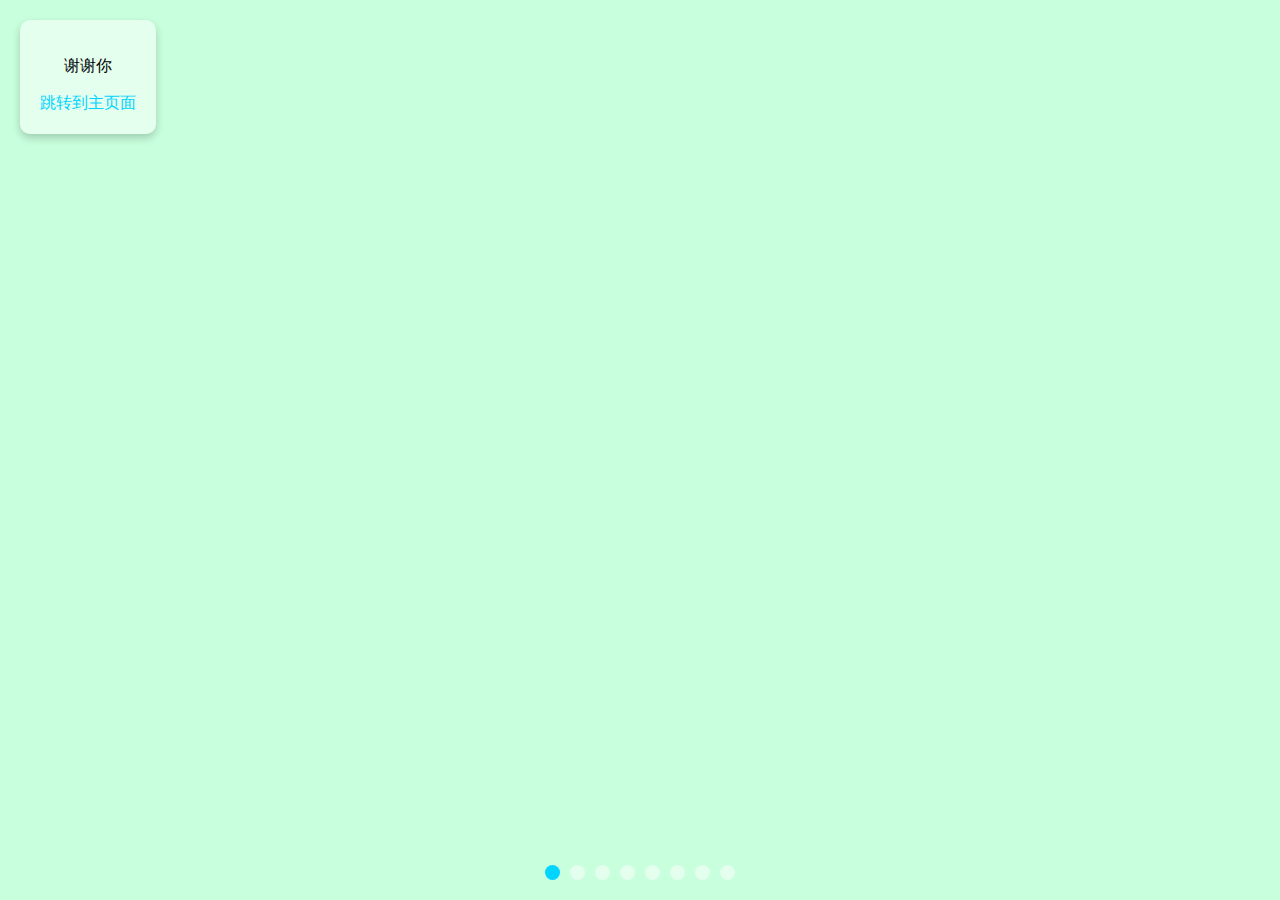
<file: deep.html>
<!DOCTYPE html>
<html lang="cn">
<head>
    <meta charset="UTF-8">
    <meta name="viewport" content="width=device-width, initial-scale=1.0">
    <title>(～￣▽￣)～</title>
    <style>
        body, html {
            margin: 0;
            padding: 0;
            width: 100%;
            height: 100%;
            overflow: hidden; /* 防止滚动条 */
        }
        .background {
            position: absolute;
            top: 0;
            left: 0;
            width: 100%;
            height: 100%;
            background-size: contain; /* 保留比例，尽量占据页面 */
            background-repeat: no-repeat; /* 禁止重复 */
            background-position: center; /* 居中显示 */
            background-color: #c8ffdd; 
            transition: background-image 1s ease-in-out; /* 添加平滑过渡效果 */
        }
        .content {
            position: absolute;
            top: 20px; /* 距离顶部 20px */
            left: 20px; /* 距离左侧 20px */
            z-index: 1;
            background: rgba(255, 255, 255, 0.5); /* 半透明白色背景 */
            color: rgb(0, 0, 0);
            padding: 20px;
            border-radius: 10px; /* 圆角 */
            box-shadow: 0 4px 8px rgba(0, 0, 0, 0.2); /* 添加阴影 */
            text-align: center;
        }
        .content a {
            color: #00d4ff; /* 链接颜色 */
            text-decoration: none;
        }
        .content a:hover {
            text-decoration: underline;
        }
        .dots {
            position: absolute;
            bottom: 20px;
            left: 50%;
            transform: translateX(-50%);
            display: flex;
            gap: 10px;
            z-index: 2;
        }
        .dot {
            width: 15px;
            height: 15px;
            background: rgba(255, 255, 255, 0.5);
            border-radius: 50%;
            cursor: pointer;
            transition: background 0.3s;
        }
        .dot.active {
            background: #00d4ff; /* 激活状态的点颜色 */
        }
    </style>
</head>
<body>
    <div class="background"></div>
    <div class="content">
        <p>谢谢你</p>
        <a href="index.html">跳转到主页面</a>
  
    </div>
    <div class="dots"></div> <!-- 点点容器 -->
    <script>
        window.onload = function() {
            let backgroundImages = [
                "https://hv.z.wiki/autoupload/20250329/v4HY/1884X3020/_%282%29.JPG",
                "https://cdn.z.wiki/autoupload/20250329/SjIn/868X1227/_%285%29.JPG",
                "https://hv.z.wiki/autoupload/20250329/aQUD/1352X2048/_%284%29.JPG",
                "https://hv.z.wiki/autoupload/20250329/Ff0h/1448X2048/_%281%29.JPG",
                "https://cdn.z.wiki/autoupload/20250329/jBAp/1536X2048/IMG-8118.jpeg",
                "https://hv.z.wiki/autoupload/20250329/gUX4/1920X1920/IMG-8117.jpeg",
                "https://cdn.z.wiki/autoupload/20250329/1OIX/640X1536/IMG-8114.jpeg",
                "https://cdn.z.wiki/autoupload/20250329/g77h/886X1200/IMG-8119.jpeg"
            ];
            let currentIndex = 0;
            const dotsContainer = document.querySelector('.dots');
            const backgroundElement = document.querySelector('.background');

            // 初始化点点
            backgroundImages.forEach((_, index) => {
                const dot = document.createElement('div');
                dot.classList.add('dot');
                if (index === 0) dot.classList.add('active'); // 默认第一个点激活
                dot.addEventListener('click', () => {
                    currentIndex = index;
                    updateBackground();
                    resetAutoSlide(); // 重置自动轮播
                });
                dotsContainer.appendChild(dot);
            });

            function updateBackground() {
                // 更新背景图片
                backgroundElement.style.backgroundImage = "url('" + backgroundImages[currentIndex] + "')";
                // 更新点点的激活状态
                document.querySelectorAll('.dot').forEach((dot, index) => {
                    dot.classList.toggle('active', index === currentIndex);
                });
            }

            // 自动轮播
            let autoSlide = setInterval(() => {
                currentIndex = (currentIndex + 1) % backgroundImages.length;
                updateBackground();
            }, 5000);

            function resetAutoSlide() {
                clearInterval(autoSlide);
                autoSlide = setInterval(() => {
                    currentIndex = (currentIndex + 1) % backgroundImages.length;
                    updateBackground();
                }, 5000);
            }

            // 初始化显示第一张图片
            updateBackground();
        };
    </script>
</body>
</html>
</file>
